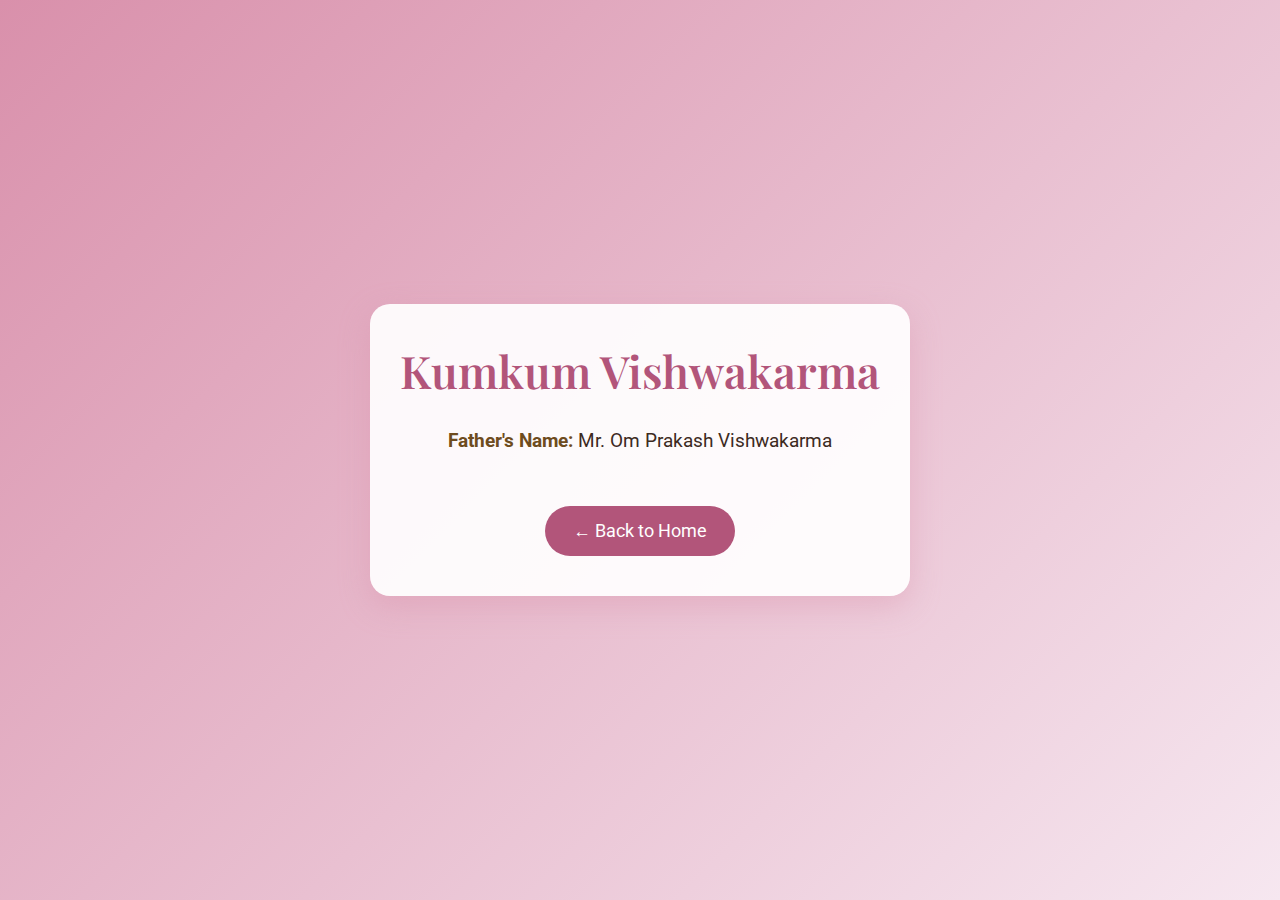
<file: Bride.html>
<!DOCTYPE html>
<html lang="en">
<head>
  <meta charset="UTF-8" />
  <meta name="viewport" content="width=device-width, initial-scale=1" />
  <title>Bride Details - Khushi Kumari</title>

  <!-- Google Fonts -->
  <link href="https://fonts.googleapis.com/css2?family=Playfair+Display:wght@600&family=Roboto&display=swap" rel="stylesheet" />

  <!-- Bootstrap CSS -->
  <link href="https://cdn.jsdelivr.net/npm/bootstrap@5.3.0/dist/css/bootstrap.min.css" rel="stylesheet" />

  <style>
    body {
      font-family: 'Roboto', sans-serif;
      background: linear-gradient(135deg, #d990ab 0%, #f6e7f0 100%);
      color: #3d2b1f;
      min-height: 100vh;
      display: flex;
      justify-content: center;
      align-items: center;
      padding: 30px;
      margin: 0;
    }

    .container-box {
      background: rgba(255, 255, 255, 0.92);
      border-radius: 20px;
      max-width: 600px;
      padding: 40px 30px;
      box-shadow: 0 10px 30px rgba(217, 144, 171, 0.4);
      text-align: center;
    }

    h1 {
      font-family: 'Playfair Display', serif;
      font-weight: 600;
      color: #b2557a;
      margin-bottom: 30px;
      font-size: 2.8rem;
    }

    .family-info {
      font-size: 1.2rem;
      margin-bottom: 20px;
      line-height: 1.5;
    }

    .family-info strong {
      color: #6e4c1e;
      font-weight: 700;
    }

    .address {
      font-style: italic;
      margin-top: 20px;
      color: #4e342e;
    }

    .bride-image {
      max-width: 180px;
      border-radius: 50%;
      border: 5px solid #b2557a;
      margin: 30px auto 20px;
      display: block;
      box-shadow: 0 8px 15px rgba(178, 85, 122, 0.7);
      transition: transform 0.3s ease;
    }

    .bride-image:hover {
      transform: scale(1.05);
    }

    .btn-home {
      margin-top: 30px;
      background-color: #b2557a;
      border: none;
      color: white;
      padding: 12px 28px;
      font-size: 1.1rem;
      border-radius: 30px;
      text-decoration: none;
      transition: background-color 0.3s ease;
      display: inline-block;
    }

    .btn-home:hover {
      background-color: #872c55;
      color: #fff;
      text-decoration: none;
    }

    @media (max-width: 600px) {
      .container-box {
        padding: 30px 20px;
      }
      h1 {
        font-size: 2rem;
      }
      .family-info {
        font-size: 1rem;
      }
    }
  </style>
</head>
<body>

  <div class="container-box">
    <h1>Kumkum Vishwakarma </h1>
    <!-- <img src="/assets/bridelogoblur.jpg" alt="Bride Image" class="bride-image" /> -->

    <div class="family-info">
      <p><strong>Father's Name:</strong> Mr. Om Prakash Vishwakarma</p>
      <!-- <p><strong>Mother's Name:</strong> Mrs. Asha Devi</p> -->
    </div>

    <p class="address">
      <!-- Address: Ashok Bihar, Jobraiya, District: Garhwa -->
    </p>

    <a href="index.html#couple" class="btn-home">← Back to Home</a>
  </div>

  <!-- Bootstrap JS Bundle -->
  <script src="https://cdn.jsdelivr.net/npm/bootstrap@5.3.0/dist/js/bootstrap.bundle.min.js"></script>
</body>
</html>
</file>
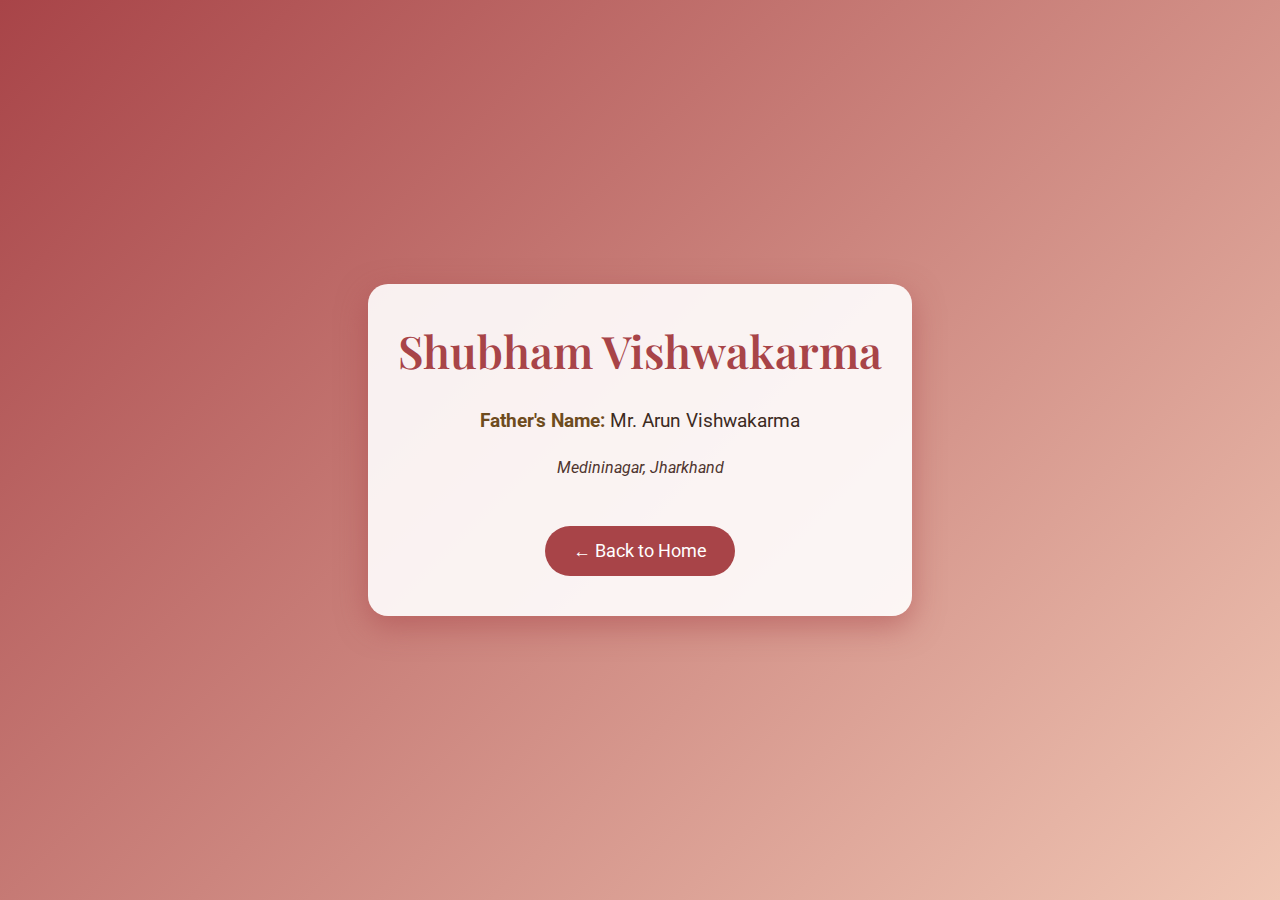
<file: Groom.html>
<!DOCTYPE html>
<html lang="en">
<head>
  <meta charset="UTF-8" />
  <meta name="viewport" content="width=device-width, initial-scale=1" />
  <title>Groom Details - Prem Sagar</title>
  
  <!-- Google Fonts -->
  <link href="https://fonts.googleapis.com/css2?family=Playfair+Display:wght@600&family=Roboto&display=swap" rel="stylesheet" />
  
  <!-- Bootstrap CSS -->
  <link href="https://cdn.jsdelivr.net/npm/bootstrap@5.3.0/dist/css/bootstrap.min.css" rel="stylesheet" />
  
  <style>
    body {
      font-family: 'Roboto', sans-serif;
      background: linear-gradient(135deg, #a84448 0%, #f0c6b4 100%);
      color: #3d2b1f;
      min-height: 100vh;
      display: flex;
      justify-content: center;
      align-items: center;
      padding: 30px;
      margin: 0;
    }

    .container-box {
      background: rgba(255, 255, 255, 0.9);
      border-radius: 20px;
      max-width: 600px;
      padding: 40px 30px;
      box-shadow: 0 10px 30px rgba(168, 68, 72, 0.5);
      text-align: center;
    }

    h1 {
      font-family: 'Playfair Display', serif;
      font-weight: 600;
      color: #a84448;
      margin-bottom: 30px;
      font-size: 2.8rem;
    }

    .family-info {
      font-size: 1.2rem;
      margin-bottom: 20px;
      line-height: 1.5;
    }

    .family-info strong {
      color: #6e4c1e;
      font-weight: 700;
    }

    .address {
      font-style: italic;
      margin-top: 20px;
      color: #4e342e;
    }

    .groom-image {
      max-width: 180px;
      border-radius: 50%;
      border: 5px solid #a84448;
      margin: 30px auto 20px;
      display: block;
      box-shadow: 0 8px 15px rgba(168, 68, 72, 0.7);
      transition: transform 0.3s ease;
    }

    .groom-image:hover {
      transform: scale(1.05);
    }

    .btn-home {
      margin-top: 30px;
      background-color: #a84448;
      border: none;
      color: white;
      padding: 12px 28px;
      font-size: 1.1rem;
      border-radius: 30px;
      text-decoration: none;
      transition: background-color 0.3s ease;
      display: inline-block;
    }

    .btn-home:hover {
      background-color: #6e2f30;
      color: #fff;
      text-decoration: none;
    }

    @media (max-width: 600px) {
      .container-box {
        padding: 30px 20px;
      }
      h1 {
        font-size: 2rem;
      }
      .family-info {
        font-size: 1rem;
      }
    }
  </style>
</head>
<body>

  <div class="container-box">
    <h1>Shubham Vishwakarma</h1>
    <!-- <img src="/assets/groomBest.jpg" alt="Groom Image" class="groom-image" /> -->

    <div class="family-info">
      <p><strong>Father's Name:</strong> Mr. Arun Vishwakarma</p>
      <!-- <p><strong>Mother's Name:</strong> Mrs. Anita Devi</p> -->
      <!-- <p><strong>Grandfather's Name:</strong> Shree Chandradev Vishwakarma</p>
      <p><strong>Grandmother's Name:</strong> Smt. Manmati Devi</p> -->
    </div>

    <p class="address">
     Medininagar, Jharkhand
    </p>

    <a href="index.html#couple" class="btn-home">← Back to Home</a>
  </div>

  <!-- Bootstrap JS Bundle -->
  <script src="https://cdn.jsdelivr.net/npm/bootstrap@5.3.0/dist/js/bootstrap.bundle.min.js"></script>
</body>
</html>
</file>
